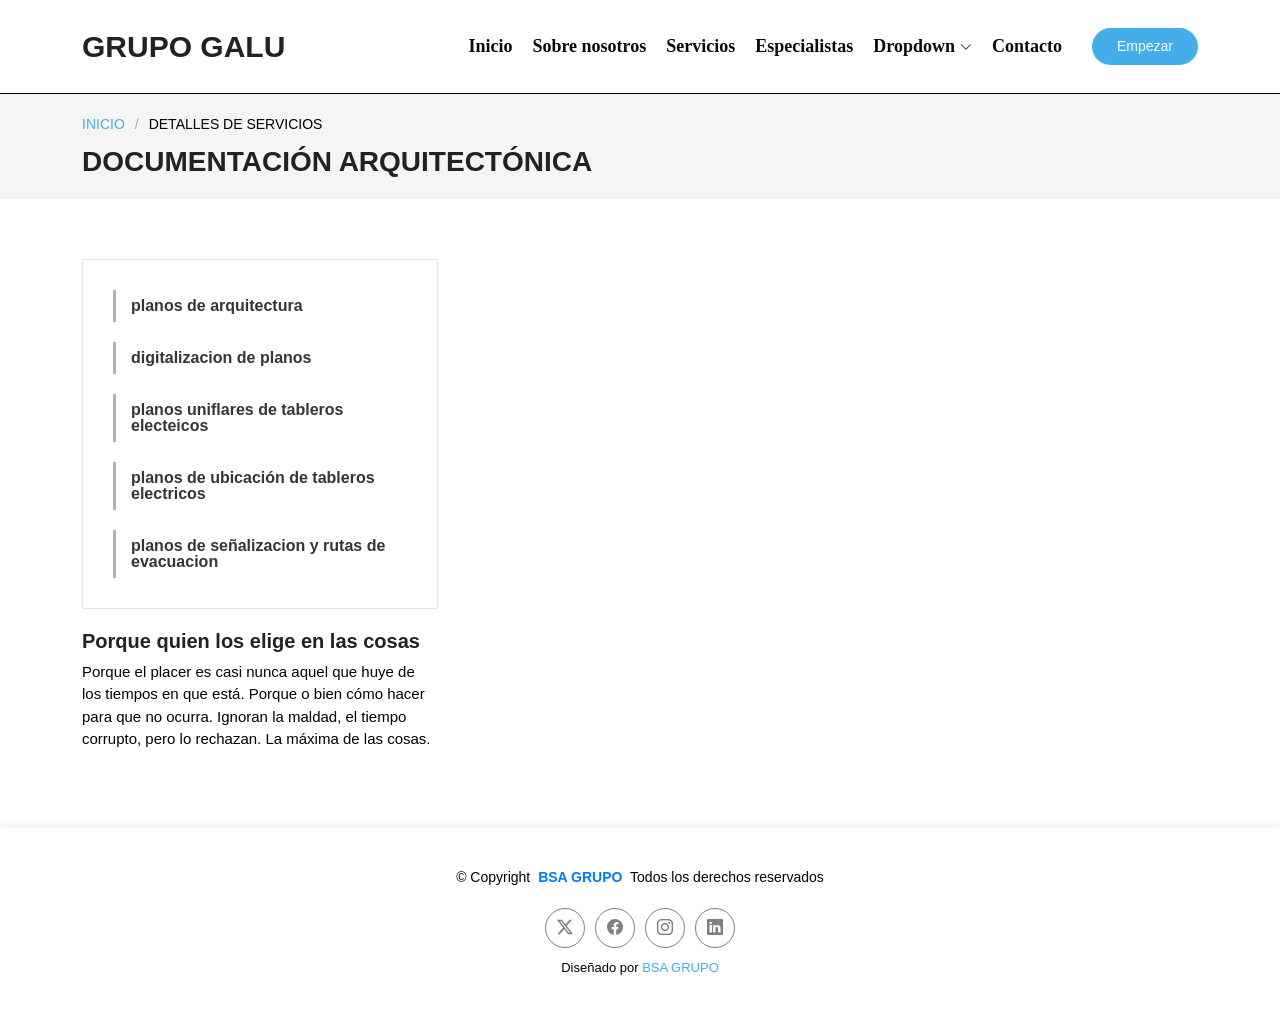
<file: detalles_servicios6.html>
<!DOCTYPE html>
<html lang="en">

<head>
  <meta charset="utf-8">
  <meta content="width=device-width, initial-scale=1.0" name="viewport">
  <title>Servicios</title>
  <meta content="" name="description">
  <meta content="" name="keywords">

  <!-- Favicons -->
  <link href="assets/img/favicon.png" rel="icon">
  <link href="assets/img/apple-touch-icon.png" rel="apple-touch-icon">

  <!-- Fonts -->
  <link href="https://fonts.googleapis.com" rel="preconnect">
  <link href="https://fonts.gstatic.com" rel="preconnect" crossorigin>
  <link href="https://fonts.googleapis.com/css2?family=Roboto:ital,wght@0,100;0,300;0,400;0,500;0,700;0,900;1,100;1,300;1,400;1,500;1,700;1,900&family=Poppins:ital,wght@0,100;0,200;0,300;0,400;0,500;0,600;0,700;0,800;0,900;1,100;1,200;1,300;1,400;1,500;1,600;1,700;1,800;1,900&family=Raleway:ital,wght@0,100;0,200;0,300;0,400;0,500;0,600;0,700;0,800;0,900;1,100;1,200;1,300;1,400;1,500;1,600;1,700;1,800;1,900&display=swap" rel="stylesheet">

  <!-- Vendor CSS Files -->
  <link href="assets/vendor/bootstrap/css/bootstrap.min.css" rel="stylesheet">
  <link href="assets/vendor/bootstrap-icons/bootstrap-icons.css" rel="stylesheet">
  <link href="assets/vendor/aos/aos.css" rel="stylesheet">
  <link href="assets/vendor/glightbox/css/glightbox.min.css" rel="stylesheet">
  <link href="assets/vendor/swiper/swiper-bundle.min.css" rel="stylesheet">

   <!-- Main CSS File -->
   <link href="assets/css/main.css" rel="stylesheet">

   <style>
    .custom-cursor {
      cursor: url('C:/xampp/htdocs/BUARSOCA/BUARSOCA/BUARSOCA/assets/img/cors.png'), auto;
    }
  </style>
  
  
 </head>
 <body class="service-details-page custom-cursor">
 
   <header id="header" class="header d-flex align-items-center sticky-top">
     <div class="container-fluid container-xl position-relative d-flex align-items-center">
       <a href="index.html" class="logo d-flex align-items-center me-auto">
         <h1 class="sitename">GRUPO GALU</h1>
      </a>

      <nav id="navmenu" class="navmenu">
        <ul>
          <li><a href="index.html" id="home-link">Inicio</a></li>
          <li><a href="index.html#about">Sobre nosotros</a></li>
          <li><a href="index.html#services">Servicios</a></li>
          <li><a href="index.html#team">Especialistas</a></li>
          <li class="dropdown"><a href="#"><span>Dropdown</span> <i class="bi bi-chevron-down toggle-dropdown"></i></a>
            <ul>
              <li><a href="#">menu 1</a></li>
              <li class="dropdown"><a href="#"><span>Menú desplegable </span> <i class="bi bi-chevron-down toggle-dropdown"></i></a>
                <ul>
                  <li><a href="#">Menú desplegable  1</a></li>
                  <li><a href="#">Menú desplegable  2</a></li>
                  <li><a href="#">Menú desplegable  3</a></li>
                  <li><a href="#">Menú desplegable  4</a></li>
                  <li><a href="#">Menú desplegable  5</a></li>
                </ul>
              </li>
              <li><a href="#">desplegable 2</a></li>
              <li><a href="#">desplegable 3</a></li>
              <li><a href="#">desplegable 4</a></li>
            </ul>
          </li>
          <li><a href="#contact">Contacto</a></li>
        </ul>
        <i class="mobile-nav-toggle d-xl-none bi bi-list"></i>
      </nav>

      <a class="btn-getstarted" href="index.html#about">Empezar</a>

    </div>
  </header>

  <main class="main">

    <!-- Page Title -->
    <div class="page-title" data-aos="fade">
      <div class="container">
        <nav class="breadcrumbs">
          <ol>
            <li><a href="index.html">INICIO</a></li>
            <li class="current">DETALLES DE SERVICIOS</li>
          </ol>
        </nav>
        <h1> DOCUMENTACIÓN ARQUITECTÓNICA </h1>
      </div>
    </div><!-- End Page Title -->

    <!-- Service Details Section -->
    <section id="service-details" class="service-details section">

      <div class="container">

        <div class="row gy-4">

          <div class="col-lg-4" data-aos="fade-up" data-aos-delay="100">
            <div class="services-list">
              <a href="#" class="active" onclick="showServiceDetails('general-maintenance')">planos de arquitectura </a>
              <a href="#" class="active" onclick="showServiceDetails('plumbing-services')">digitalizacion de planos</a>
              <a href="#" class="active" onclick="showServiceDetails('heavy-machinery')">planos uniflares de tableros electeicos</a>
              <a href="#" class="active" onclick="showServiceDetails('pump-maintenance')">planos de ubicación de tableros electricos</a>
              <a href="#" class="active" onclick="showServiceDetails('electrical-maintenance')">planos de señalizacion y rutas de evacuacion</a>
            </div>
            
            

            <h4>Porque quien los elige en las cosas</h4>
            <p>Porque el placer es casi nunca aquel que huye de los tiempos en que está. Porque o bien cómo hacer para que no ocurra. Ignoran la maldad, el tiempo corrupto, pero lo rechazan. La máxima de las cosas.</p>
          </div>
<!-- Crear scrip para mostrar el div segun lo seleccionado--> 
<div class="col-lg-8" data-aos="fade-up" data-aos-delay="200">
  <div id="web-design" class="service-content">
  </div>

<div id="software-development" class="service-content" style="display:none;">
</div>

<div id="product-management" class="service-content" style="display:none;">
</div>

<div id="graphic-design" class="service-content" style="display:none;">
</div>
<div id="marketing" class="service-content" style="display:none;">
</div>
    </section><!-- /Service Details Section -->

  </main>

  <footer id="footer" class="footer">

    <div class="container">
      <div class="copyright text-center ">
        <p>© <span>Copyright</span> <strong class="px-1 sitename">BSA GRUPO</strong> <span>Todos los derechos reservados</span></p>
      </div>
      <div class="social-links d-flex justify-content-center">
        <a href=""><i class="bi bi-twitter-x"></i></a>
        <a href=""><i class="bi bi-facebook"></i></a>
        <a href=""><i class="bi bi-instagram"></i></a>
        <a href=""><i class="bi bi-linkedin"></i></a>
      </div>
      <div class="credits">
       
        Diseñado por <a href="">BSA GRUPO</a>
      </div>
    </div>

  </footer>

  <!-- Scroll Top -->
  <a href="#" id="scroll-top" class="scroll-top d-flex align-items-center justify-content-center"><i class="bi bi-arrow-up-short"></i></a>

  <!-- Preloader -->
  <div id="preloader"></div>

  <!-- JS Files -->
  <script src="assets/vendor/bootstrap/js/bootstrap.bundle.min.js"></script>
  <script src="assets/vendor/php-email-form/validate.js"></script>
  <script src="assets/vendor/aos/aos.js"></script>
  <script src="assets/vendor/glightbox/js/glightbox.min.js"></script>
  <script src="assets/vendor/purecounter/purecounter_vanilla.js"></script>
  <script src="assets/vendor/swiper/swiper-bundle.min.js"></script>
  <script src="assets/vendor/imagesloaded/imagesloaded.pkgd.min.js"></script>
  <script src="assets/vendor/isotope-layout/isotope.pkgd.min.js"></script>

  <!-- Main JS File -->
  <script src="assets/js/main.js"></script>

</body>

</html>
</file>
<file: assets/css/main.css>
--------------------------------------------------------------*/
/* Fonts */
:root {
  --default-font: "Roboto",  system-ui, -apple-system, "Segoe UI", Roboto, "Helvetica Neue", Arial, "Noto Sans", "Liberation Sans", sans-serif, "Apple Color Emoji", "Segoe UI Emoji", "Segoe UI Symbol", "Noto Color Emoji";
  --heading-font: "Raleway",  sans-serif;
  --nav-font: "Poppins",  sans-serif;
}

/* Global Colors - The following color variables are used throughout the website. Updating them here will change the color scheme of the entire website */
:root { 
  --background-color: #ffffff; /* Background color for the entire website, including individual sections */
  --default-color: #020202; /* textos pequeños */
  --heading-color: #222222; /* Color for headings, subheadings and title throughout the website */
  --accent-color: #44aeeb; /* botones y mas */
  --surface-color: #ffffff; /* The surface color is used as a background of boxed elements within sections, such as cards, icon boxes, or other elements that require a visual separation from the global background. */
  --contrast-color: #ffffff; /* Contrast color for text, ensuring readability against backgrounds of accent, heading, or default colors. */
}

/* Nav Menu Colors - The following color variables are used specifically for the navigation menu. They are separate from the global colors to allow for more customization options */
:root {
  --nav-color: #0a0a0a;  /* color de las letras de las letras del nav menu*/
  --nav-hover-color: #23bfe6; /* Applied to main navmenu links when they are hovered over or active */
  --nav-mobile-background-color: #ececf3; /* Used as the background color for mobile navigation menu */
  --nav-dropdown-background-color: #ffffff; /* Used as the background color for dropdown items that appear when hovering over primary navigation items */
  --nav-dropdown-color: #44aeeb; /* Used for navigation links of the dropdown items in the navigation menu. */
  --nav-dropdown-hover-color: #00106d; /* Similar to --nav-hover-color, this color is applied to dropdown navigation links when they are hovered over. */
}

/* cursor */

.selector {
  cursor: url('https://e7.pngegg.com/pngimages/741/213/png-clipart-computer-mouse-pointer-cursor-computer-mouse-blue-angle.png://w7.pngwing.com/pngs/516/129/png-transparent-computer-mouse-computer-icons-pointer-cursor-computer-mouse-blue-angle-electronics.png'), auto;
}

.check-icon {
  display: inline-block;
  width: 20px;
  height: 20px;
  border-radius: 50%;
  border: 3px solid rgb(153, 255, 0);
  background-color: white;
  text-align: center;
  color: blue;
  line-height: 20px;
  vertical-align: middle;
  margin-right: 8px;
}

.check-icon::before {
  content: '✔';
  color: #00ff08;
  font-size: 16px;
}
.p {
  color: blue;
}



/* Color Presets - These classes override global colors when applied to any section or element, providing reuse of the sam color scheme. */

.light-background {
  --background-color: #f4fafd;
  --surface-color: #ffffff;
}

.dark-background {
  --background-color: #060606;
  --default-color: #ffffff;
  --heading-color: #ffffff;
  --surface-color: #252525;
  --contrast-color: #ffffff;
}

/* Smooth scroll */
:root {
  scroll-behavior: smooth;
}

/*--------------------------------------------------------------
# General Styling & Shared Classes
--------------------------------------------------------------*/
body {
  color: var(--default-color);
  background-color: var(--background-color);
  font-family: Calibri, 'Trebuchet MS', sans-serif;
  cursor: url('assets/img/cursor.png'), auto;
}


a {
  color: var(--accent-color);
  text-decoration: none;
  transition: 0.3s;
}

a:hover {
  color: color-mix(in srgb, var(--accent-color), transparent 25%);
  text-decoration: none;
}

h1,
h2,
h3,
h4,
h5,
h6 {
  color: var(--heading-color);
  font-family: var(--heading-font);
}

/* PHP Email Form Messages
------------------------------*/
.php-email-form .error-message {
  display: none;
  color: #ffffff;
  text-align: left;
  padding: 15px;
  margin-bottom: 24px;
  font-weight: 600;
}

.php-email-form .sent-message {
  display: none;
  color: #ffffff;
  background: #1fb940;
  text-align: center;
  padding: 15px;
  margin-bottom: 24px;
  font-weight: 600;
}

.php-email-form .loading {
  display: none;
  background: var(--surface-color);
  text-align: center;
  padding: 15px;
  margin-bottom: 24px;
}

.php-email-form .loading:before {
  content: "";
  display: inline-block;
  border-radius: 50%;
  width: 24px;
  height: 24px;
  margin: 0 10px -6px 0;
  border: 3px solid var(--accent-color);
  border-top-color: var(--surface-color);
  animation: php-email-form-loading 1s linear infinite;
}

@keyframes php-email-form-loading {
  0% {
    transform: rotate(0deg);
  }

  100% {
    transform: rotate(360deg);
  }
}
/*--------------------------------------------------------------
# animacion de letra
--------------------------------------------------------------*/



h1{
  font-size: 5rem;
  background: linear-gradient(
    to right,
    #004aad 20%
    #004d00 40% 
    
  );
}

@keyframes shine{
  to {
    background-position: 200% center;
  }
}



/*--------------------------------------------------------------
# Global Header
--------------------------------------------------------------*/
.header {
  color: var(--default-color);
  background-color: white;  
  border-bottom: 1px solid #000;
  padding: 15px 0;
  transition: all 0.5s;
  z-index: 997;
}

.header .logo {
  line-height: 5;
}
s
.header .logo img {
  max-height: 36px;
  margin-right: 8px;
}

.sitename {
  color: #007bff; /* Un tono específico de azul */
}
.header .logo h1 {
  font-size: 30px;
  margin: 0;
  font-weight: 700;
  color: var(--heading-color);
}


.header .btn-getstarted,
.header .btn-getstarted:focus {
  color: var(--contrast-color);
  background: var(--accent-color);
  font-size: 14px;
  padding: 8px 25px;
  margin: 0 0 0 30px;
  border-radius: 50px;
  transition: 0.3s;
}

.header .btn-getstarted:hover,
.header .btn-getstarted:focus:hover {
  color: var(--contrast-color);
  background: color-mix(in srgb, var(--accent-color), transparent 15%);
}

@media (max-width: 1200px) {
  .header .logo {
    order: 1;
  }

  .header .btn-getstarted {
    order: 2;
    margin: 0 15px 0 0;
    padding: 6px 15px;
  }

  .header .navmenu {
    order: 3;
  }
}

.scrolled .header {
  box-shadow: 0px 0 18px rgba(0, 0, 0, 0.1);
}

/*--------------------------------------------------------------
# Navigation Menu
--------------------------------------------------------------*/
/* Navmenu - Desktop */
@media (min-width: 1200px) {
  .navmenu {
    padding: 0;
    
  }

  .navmenu ul {
    margin: 0;
    padding: 0;
    display: flex;
    list-style: none;
    align-items: center;
  }

  .navmenu li {
    position: relative;
  }

  .navmenu a,
  .navmenu a:focus {
    color: var(--nav-color);
    padding: 18px 10px;
    font-size: 18px;
    font-family: cursive;;
    font-weight: bold;
    display: flex;
    align-items: center;
    justify-content: space-between;
    white-space: nowrap;
    transition: 0.3s;
  }

  .navmenu a i,
  .navmenu a:focus i {
    font-size: 12px;
    line-height: 0;
    margin-left: 5px;
    transition: 0.3s;
  }

  .navmenu li:last-child a {
    padding-right: 0;
  }

  .navmenu li:hover>a,
  .navmenu .active,
  .navmenu .active:focus {
    color: var(--nav-hover-color);
  }

  .navmenu .dropdown ul {
    margin: 0;
    padding: 10px 0;
    background: var(--nav-dropdown-background-color);
    display: block;
    position: absolute;
    visibility: hidden;
    left: 14px;
    top: 130%;
    opacity: 0;
    transition: 0.3s;
    border-radius: 4px;
    z-index: 99;
    box-shadow: 0px 0px 30px rgba(3, 3, 3, 0.1);
  }

  .navmenu .dropdown ul li {
    min-width: 200px;
  }

  .navmenu .dropdown ul a {
    padding: 10px 20px;
    font-size: 15px;
    text-transform: none;
    color: var(--nav-dropdown-color);
  }

  .navmenu .dropdown ul a i {
    font-size: 12px;
  }

  .navmenu .dropdown ul a:hover,
  .navmenu .dropdown ul .active:hover,
  .navmenu .dropdown ul li:hover>a {
    color: var(--nav-dropdown-hover-color);
  }

  .navmenu .dropdown:hover>ul {
    opacity: 1;
    top: 100%;
    visibility: visible;
  }

  .navmenu .dropdown .dropdown ul {
    top: 0;
    left: -90%;
    visibility: hidden;
  }

  .navmenu .dropdown .dropdown:hover>ul {
    opacity: 1;
    top: 0;
    left: -100%;
    visibility: visible;
  }
}

/* Navmenu - Mobile */
@media (max-width: 1199px) {
  .mobile-nav-toggle {
    color: var(--nav-color);
    font-size: 28px;
    line-height: 0;
    margin-right: 10px;
    cursor: pointer;
    transition: color 0.3s;
  }

  .navmenu {
    padding: 0;
    z-index: 9997;
  }

  .navmenu ul {
    display: none;
    position: absolute;
    inset: 60px 20px 20px 20px;
    padding: 10px 0;
    margin: 0;
    border-radius: 6px;
    background-color: var(--nav-mobile-background-color);
    overflow-y: auto;
    transition: 0.3s;
    z-index: 9998;
    box-shadow: 0px 0px 30px rgba(0, 0, 0, 0.1);
  }

  .navmenu a,
  .navmenu a:focus {
    color: black;
    padding: 10px 20px;
    font-family: var(--nav-font);
    font-size: 17px;
    font-weight: 500;
    display: flex;
    align-items: center;
    justify-content: space-between;
    white-space: nowrap;
    transition: 0.3s;
  }

  .navmenu a i,
  .navmenu a:focus i {
    font-size: 12px;
    line-height: 0;
    margin-left: 5px;
    width: 30px;
    height: 30px;
    display: flex;
    align-items: center;
    justify-content: center;
    border-radius: 50%;
    transition: 0.3s;
    background-color: color-mix(in srgb, var(--accent-color), transparent 90%);
  }

  .navmenu a i:hover,
  .navmenu a:focus i:hover {
    background-color: var(--accent-color);
    color: var(--contrast-color);
  }

  .navmenu a:hover,
  .navmenu .active,
  .navmenu .active:focus {
    color: var(--nav-dropdown-hover-color);
  }

  .navmenu .active i,
  .navmenu .active:focus i {
    background-color: var(--accent-color);
    color: var(--contrast-color);
    transform: rotate(180deg);
  }

  .navmenu .dropdown ul {
    position: static;
    display: none;
    z-index: 99;
    padding: 10px 0;
    margin: 10px 20px;
    background-color: var(--nav-dropdown-background-color);
    border: 1px solid color-mix(in srgb, var(--default-color), transparent 90%);
    box-shadow: none;
    transition: all 0.5s ease-in-out;
  }

  .navmenu .dropdown ul ul {
    background-color: rgba(33, 37, 41, 0.1);
  }

  .navmenu .dropdown>.dropdown-active {
    display: block;
    background-color: rgba(33, 37, 41, 0.03);
  }

  .mobile-nav-active {
    overflow: hidden;
  }

  .mobile-nav-active .mobile-nav-toggle {
    color: #000000;
    position: absolute;
    font-size: 32px;
    top: 15px;
    right: 15px;
    margin-right: 0;
    z-index: 9999;
  }

  .mobile-nav-active .navmenu {
    position: fixed;
    overflow: hidden;
    inset: 0;
    background: rgba(33, 37, 41, 0.8);
    transition: 0.3s;
  }

  .mobile-nav-active .navmenu>ul {
    display: block;
  }
}

/*--------------------------------------------------------------
# Global Footer
--------------------------------------------------------------*/
.footer {
  color: var(--default-color);
  background-color: var(--background-color);
  font-size: 14px;
  padding: 40px 0;
  position: relative;
  box-shadow: 0px 0px 12px 0px rgba(0, 0, 0, 0.1);
}

.footer .copyright p {
  margin-bottom: 0;
}

.footer .social-links {
  margin-top: 20px;
}

.footer .social-links a {
  display: flex;
  align-items: center;
  justify-content: center;
  width: 40px;
  height: 40px;
  border-radius: 50%;
  border: 1px solid color-mix(in srgb, var(--default-color), transparent 50%);
  font-size: 16px;
  color: color-mix(in srgb, var(--default-color), transparent 50%);
  margin: 0 5px;
  transition: 0.3s;
}

.footer .social-links a:hover {
  color: var(--accent-color);
  border-color: var(--accent-color);
}

.footer .credits {
  margin-top: 10px;
  font-size: 13px;
  text-align: center;
}

/*--------------------------------------------------------------
# Preloader
--------------------------------------------------------------*/
#preloader {
  position: fixed;
  inset: 0;
  z-index: 999999;
  overflow: hidden;
  background: var(--background-color);
  transition: all 0.6s ease-out;
}

#preloader:before {
  content: "";
  position: fixed;
  top: calc(50% - 30px);
  left: calc(50% - 30px);
  border: 6px solid #ffffff;
  border-color: var(--accent-color) transparent var(--accent-color) transparent;
  border-radius: 50%;
  width: 60px;
  height: 60px;
  animation: animate-preloader 1.5s linear infinite;
}

@keyframes animate-preloader {
  0% {
    transform: rotate(0deg);
  }

  100% {
    transform: rotate(360deg);
  }
}

/*--------------------------------------------------------------
# Scroll Top Button
--------------------------------------------------------------*/
.scroll-top {
  position: fixed;
  visibility: hidden;
  opacity: 0;
  right: 15px;
  bottom: 15px;
  z-index: 99999;
  background-color: var(--accent-color);
  width: 40px;
  height: 40px;
  border-radius: 4px;
  transition: all 0.4s;
}

.scroll-top i {
  font-size: 24px;
  color: var(--contrast-color);
  line-height: 0;
}

.scroll-top:hover {
  background-color: color-mix(in srgb, var(--accent-color), transparent 20%);
  color: var(--contrast-color);
}

.scroll-top.active {
  visibility: visible;
  opacity: 1;
}

/*--------------------------------------------------------------
# Disable aos animation delay on mobile devices
--------------------------------------------------------------*/
@media screen and (max-width: 768px) {
  [data-aos-delay] {
    transition-delay: 0 !important;
  }
}

/*--------------------------------------------------------------
# Global Page Titles & Breadcrumbs
--------------------------------------------------------------*/
.page-title {
  --background-color: color-mix(in srgb, var(--default-color), transparent 96%);
  color: var(--default-color);
  background-color: var(--background-color);
  padding: 20px 0;
  position: relative;
}

.page-title h1 {
  font-size: 28px;
  font-weight: 700;
  margin: 0;
}

.page-title .breadcrumbs ol {
  display: flex;
  flex-wrap: wrap;
  list-style: none;
  padding: 0 0 10px 0;
  margin: 0;
  font-size: 14px;
  font-weight: 400;
}

.page-title .breadcrumbs ol li+li {
  padding-left: 10px;
}

.page-title .breadcrumbs ol li+li::before {
  content: "/";
  display: inline-block;
  padding-right: 10px;
  color: color-mix(in srgb, var(--default-color), transparent 70%);
}

/*--------------------------------------------------------------
# Global Sections
--------------------------------------------------------------*/
section,
.section {
  color: var(--default-color);
  background-color:white(--background-color);
  padding: 60px 0;
  scroll-margin-top: 90px;
  overflow: clip;
}

@media (max-width: 1199px) {

  section,
  .section {
    scroll-margin-top: 66px;
  }
}

/*--------------------------------------------------------------
# Global Section Titles
--------------------------------------------------------------*/
.section-title {
  text-align: center;
  padding-bottom: 60px;
  position: relative;
}

.section-title h2 {
  font-size: 32px;
  font-weight: 700;
  position: relative;
}

.section-title h2:before,
.section-title h2:after {
  content: "";
  width: 50px;
  height: 2px;
  background: var(--accent-color);
  display: inline-block;
}

.section-title h2:before {
  margin: 0 15px 10px 0;
}

.section-title h2:after {
  margin: 0 0 10px 15px;
}

.section-title p {
  margin-bottom: 0;
}

/*--------------------------------------------------------------
# Hero Section
--------------------------------------------------------------*/
.hero {
  border-bottom: 1px solid #000;
  background-color: rgb(255, 255, 255);
  width: 100%;
  min-height: 70vh;
  position: relative;
  padding: 80px 0 60px 0;
  display: flex;
  align-items: center;
}

.hero h1 {
  font-family: Georgia, serif;
  margin: 0;
  font-size: 48px;
  font-weight: 700;
  line-height: 56px;
}

.hero p {
  font-family:  Calibri, 'Trebuchet MS', sans-serif;
  color: color-mix(in srgb, var(--default-color), transparent 40%);
  margin: 5px 0 20px 0;
  font-size: 22px;
  font-weight: 400;
}

.hero .btn-get-started {
  font-family: var(--heading-font);
  font-weight: 500;
  font-size: 15px;
  letter-spacing: 1px;
  display: inline-block;
  padding: 10px 36px;
  border-radius: 50px;
  transition: 0.3s;
  border: 2px solid var(--accent-color);
}

.hero .btn-get-started:hover {
  color: var(--contrast-color);
  background: var(--accent-color);
}

.hero .animated {
  animation: up-down 2s ease-in-out infinite alternate-reverse both;
}

@media (max-width: 640px) {
  .hero h1 {
    font-size: 28px;
    line-height: 36px;
  }

  .hero p {
    font-size: 18px;
    line-height: 24px;
    margin-bottom: 30px;
  }

  .hero .btn-get-started,
  .hero .btn-watch-video {
    font-size: 13px;
  }
}

@keyframes up-down {
  0% {
    transform: translateY(10px);
  }

  100% {
    transform: translateY(-10px);
  }
}


.graph-container {
  text-align: center; /* Centra el contenido dentro del contenedor */
  margin-top: 20px;   /* Opcional: Añade un margen superior para separar la imagen del contenido anterior */
}

.graph-3d {
  max-width: 80%;    /* Asegura que la imagen no exceda el ancho del contenedor */
  height: auto;       /* Mantiene la proporción de la imagen */
}

/*--------------------------------------------------------------
# Clients Section
--------------------------------------------------------------*/

#clients .container {
  display: flex;
  justify-content: center; /* Centra horizontalmente los logos */
}

#clients .row {
  display: flex;
  justify-content: center; /* Centra horizontalmente los logos dentro de la fila */
  align-items: center; /* Alinea verticalmente los logos dentro de la fila */
  flex-wrap: wrap; /* Permite que los elementos se ajusten en caso de que haya más de una fila */
}

.clients {
  padding: 20px 0;
  border-bottom: 1px solid #000;
}

.clients .client-logo {
  display: flex;
  justify-content: center;
  align-items: center;
  overflow: hidden;
  
}

.clients .client-logo img {
  padding: 20px 40px;
  max-width: 110%;
  transition: 0.3s;
  opacity: 0.5;
  filter: grayscale(100);
}

.clients .client-logo img:hover {
  filter: none;
  opacity: 1;
}

@media (max-width: 640px) {
  .clients .client-logo img {
    padding: 20px;
  }
}

/*--------------------------------------------------------------
# About Section
--------------------------------------------------------------*/
.about {
  background-color: #fdfdfd;
  border-bottom: 1px solid #000;

}

.about .content h3 {
  
  font-weight: 700;
  font-size: 34px;
  margin-bottom: 30px;
}
.about p{
  font-family: cursive;
}
.about .content p {
  margin-bottom: 30px;
  font-family: cursive;
}

.about .content .about-btn {
  padding: 8px 30px 9px 30px;
  color: var(--accent-color);
  border-radius: 50px;
  transition: 0.3s;
  text-transform: uppercase;
  font-weight: 600;
  font-size: 13px;
  display: inline-flex;
  align-items: center;
  border: 2px solid var(--accent-color);
}

.about .content .about-btn i {
  font-size: 16px;
  padding-left: 5px;
}

.about .content .about-btn:hover {
  background: var(--accent-color);
  color: var(--contrast-color);
}

.about .icon-box i {
  font-size: 40px;
  color: var(--accent-color);
  margin-bottom: 10px;
}

.about .icon-box h4 {
  font-size: 20px;
  font-weight: 700;
  margin: 0 0 10px 0;
}

.about .icon-box h4 a {
  color: var(--heading-color);
  transition: 0.3s;
}

.about .icon-box p {
  font-size: 15px;
  color: color-mix(in srgb, var(--default-color), transparent 40%);
  margin-bottom: 0;
}

.about .icon-box:hover h4 a {
  color: var(--accent-color);
}
.about .animated {
  animation: up-down 2s ease-in-out infinite alternate-reverse both;
  border: 2px solid transparent; /* Borde transparente para espacio reservado */
  border-radius: 10px; /* Radio de redondeo de las esquinas */
  box-shadow: 0 0 10px rgba(0, 0, 0, 50); /* Difuminado */
}
@keyframes up-down {
  0% {
    transform: translateY(10px);
  }

  100% {
    transform: translateY(-10px);
  }
}

/*--------------------------------------------------------------
# Stats Section
--------------------------------------------------------------*/
.stats .stats-item {
  padding: 10px;
}

.stats .stats-item i {
  font-size: 44px;
  color: var(--accent-color);
  line-height: 0;
  margin-right: 15px;
}

.stats .stats-item .purecounter {
  color: var(--heading-color);
  font-size: 40px;
  display: block;
  font-weight: 700;
  line-height: 40px;
}

.stats .stats-item p {
  color: color-mix(in srgb, var(--default-color), transparent 40%);
  padding: 15px 0 0 0;
  margin: 0;
  font-family: var(--heading-font);
  font-size: 14px;
}

/*--------------------------------------------------------------
# Services Section
--------------------------------------------------------------*/
.services{
  background-color: white;
  

}

.services .service-item {
  
  background-color: var(--surface-color);
  box-shadow: 0px 0 30px 0 rgba(0, 0, 0, 0.1);
  padding: 50px 30px;
  transition: all ease-in-out 0.4s;
  height: 100%;
  overflow: hidden;
  z-index: 1;
}

.services .service-item:before {
  content: "";
  position: absolute;
  background: color-mix(in srgb, var(--accent-color), transparent 96%);
  right: -80px;
  top: -80px;
  width: 150px;
  height: 150px;
  border-radius: 50%;
  transition: all 0.3s;
  z-index: -1;
}

.services .service-item:after {
  content: "";
  position: absolute;
  background: color-mix(in srgb, var(--accent-color), transparent 97%);
  right: -140px;
  top: -140px;
  width: 250px;
  height: 250px;
  border-radius: 50%;
  transition: all 0.3s;
  z-index: -1;
}

.services .service-item i {
  background: var(--accent-color);
  color: var(--contrast-color);
  font-size: 24px;
  transition: 0.3s;       
  display: flex;
  align-items: center;
  justify-content: center;
  width: 56px;
  height: 56px;
  border-radius: 50%;
  
}

.services .service-item h4 {
  font-weight: 600;
  margin: 15px 0 0 0;
  transition: 0.3s;
  font-size: 20px;
}

.services .service-item h4 a {
  color: var(--heading-color);
}

.services .service-item p {
  line-height: 24px;
  font-size: 14px;
  margin: 10px 0 0 0;
}

.services .service-item:hover:before,
.services .service-item:hover:after {
  background: var(--accent-color);
  right: 0;
  top: 0;
  width: 100%;
  height: 100%;
  border-radius: 0px;
}

.services .service-item:hover h4 a,
.services .service-item:hover p {
  color: var(--contrast-color);
}

.services .service-item:hover i {
  background: var(--surface-color);
  color: var(--accent-color);
}

/*--------------------------------------------------------------
# Alt Services Section
--------------------------------------------------------------*/
.alt-services{
  border-bottom: 1px solid #000;

}


.alt-services .img {
  
  border-radius: 10px;
  overflow: hidden; 
}

.alt-services .img img { 
 
  transition: 0.6s;
}

.alt-services .details {
  background: color-mix(in srgb, var(--surface-color), transparent 5%);
  position: absolute;
  left: 20px;
  right: 20px;
  bottom: 20px;
  padding: 30px;
  transition: all ease-in-out 0.3s;
  text-align: center;
  border-radius: 8px;
  box-shadow: 0px 0 25px rgba(0, 0, 0, 0.1);
}

.alt-services .details h3 {
  font-weight: 700;
  margin: 10px 0 15px 0;
  font-size: 22px;
  transition: ease-in-out 0.3s;
}

.alt-services .details p {
  color: color-mix(in srgb, var(--default-color), transparent 10%);
  line-height: 24px;
  font-size: 14px;
  margin-bottom: 0;
}

.alt-services .service-item:hover .details h3 {
  color: var(--accent-color);
}

.alt-services .service-item:hover .img img {
  transform: scale(1.2);
}

/*--------------------------------------------------------------
# Features Section
--------------------------------------------------------------*/

.features .features-item {
  background-color: var(--surface-color);
  display: flex;
  align-items: center;
  padding: 20px;
  transition: 0.3s;
  border: 1px solid color-mix(in srgb, var(--default-color), transparent 90%);
  position: relative;
}

.features .features-item i {
  font-size: 32px;
  padding-right: 10px;
  line-height: 0;
}

.features .features-item h3 {
  font-weight: 700;
  margin: 0;
  padding: 0;
  line-height: 1;
  font-size: 16px;
}

.features .features-item h3 a {
  color: var(--heading-color);
  transition: 0.3s;
}

.features .features-item:hover {
  border-color: var(--accent-color);
}

.features .features-item:hover h3 a {
  color: var(--accent-color);
}

/*--------------------------------------------------------------
# Testimonials Section
--------------------------------------------------------------*/
.testimonials .testimonial-wrap {
  padding-left: 50px;
}

.testimonials .testimonials-carousel,
.testimonials .testimonials-slider {
  overflow: hidden;
}

.testimonials .testimonial-item {
  background-color: var(--surface-color);
  box-shadow: 0px 2px 15px rgba(0, 0, 0, 0.1);
  box-sizing: content-box;
  padding: 30px 30px 30px 60px;
  margin: 30px 15px;
  min-height: 200px;
  position: relative;
}

.testimonials .testimonial-item .testimonial-img {
  width: 90px;
  border-radius: 10px;
  border: 6px solid var(--background-color);
  position: absolute;
  left: -45px;
}

.testimonials .testimonial-item h3 {
  font-size: 18px;
  font-weight: bold;
  margin: 10px 0 5px 0;
}

.testimonials .testimonial-item h4 {
  color: color-mix(in srgb, var(--default-color), transparent 50%);
  font-size: 14px;
  margin: 0;
}

.testimonials .testimonial-item .stars {
  margin: 10px 0;
}

.testimonials .testimonial-item .stars i {
  color: #ffc107;
  margin: 0 1px;
}

.testimonials .testimonial-item .quote-icon-left,
.testimonials .testimonial-item .quote-icon-right {
  color: color-mix(in srgb, var(--accent-color), transparent 60%);
  font-size: 26px;
  line-height: 0;
}

.testimonials .testimonial-item .quote-icon-left {
  display: inline-block;
  left: -5px;
  position: relative;
}

.testimonials .testimonial-item .quote-icon-right {
  display: inline-block;
  right: -5px;
  position: relative;
  top: 10px;
  transform: scale(-1, -1);
}

.testimonials .testimonial-item p {
  font-style: italic;
  margin: 15px auto 15px auto;
}

.testimonials .swiper-wrapper {
  height: auto;
}

.testimonials .swiper-pagination {
  margin-top: 20px;
  position: relative;
}

.testimonials .swiper-pagination .swiper-pagination-bullet {
  width: 12px;
  height: 12px;
  background-color: var(--background-color);
  opacity: 1;
  border: 1px solid var(--accent-color);
}

.testimonials .swiper-pagination .swiper-pagination-bullet-active {
  background-color: var(--accent-color);
}

@media (max-width: 767px) {
  .testimonials .testimonial-wrap {
    padding-left: 0;
  }

  .testimonials .testimonials-carousel,
  .testimonials .testimonials-slider {
    overflow: hidden;
  }

  .testimonials .testimonial-item {
    padding: 30px;
    margin: 15px;
  }

  .testimonials .testimonial-item .testimonial-img {
    position: static;
    left: auto;
  }
}

/*--------------------------------------------------------------
# Portfolio Section
--------------------------------------------------------------*/
.portfolio{
  border-bottom: 2px solid #000;
}
.portfolio .portfolio-filters {
  padding: 0;
  margin: 0 auto 20px auto;
  list-style: none;
  text-align: center;
}

.portfolio .portfolio-filters li {
  cursor: pointer;
  display: inline-block;
  padding: 0;
  font-size: 18px;
  font-weight: 500;
  margin: 0 10px;
  line-height: 1;
  margin-bottom: 5px;
  transition: all 0.3s ease-in-out;
}

.portfolio .portfolio-filters li:hover,
.portfolio .portfolio-filters li.filter-active {
  color: var(--accent-color);
}

.portfolio .portfolio-filters li:first-child {
  margin-left: 0;
}

.portfolio .portfolio-filters li:last-child {
  margin-right: 0;
}

@media (max-width: 575px) {
  .portfolio .portfolio-filters li {
    font-size: 14px;
    margin: 0 5px;
  }
}

.portfolio .portfolio-content {
  position: relative;
  overflow: hidden;
}

.portfolio .portfolio-content img {
  transition: 0.3s;
}

.portfolio .portfolio-content .portfolio-info {
  opacity: 0;
  position: absolute;
  inset: 0;
  z-index: 3;
  transition: all ease-in-out 0.3s;
  background: rgba(0, 0, 0, 0.6);
  padding: 15px;
}

.portfolio .portfolio-content .portfolio-info h4 {
  font-size: 14px;
  padding: 5px 10px;
  font-weight: 400;
  color: #ffffff;
  display: inline-block;
  background-color: var(--accent-color);
}

.portfolio .portfolio-content .portfolio-info p {
  position: absolute;
  bottom: 10px;
  text-align: center;
  display: inline-block;
  left: 0;
  right: 0;
  font-size: 16px;
  font-weight: 600;
  color: rgba(255, 255, 255, 0.8);
}

.portfolio .portfolio-content .portfolio-info .preview-link,
.portfolio .portfolio-content .portfolio-info .details-link {
  position: absolute;
  left: calc(50% - 40px);
  font-size: 26px;
  top: calc(50% - 14px);
  color: #d3cfcf;
  transition: 0.3s;
  line-height: 1.2;
}

.portfolio .portfolio-content .portfolio-info .preview-link:hover,
.portfolio .portfolio-content .portfolio-info .details-link:hover {
  color: var(--accent-color);
}

.portfolio .portfolio-content .portfolio-info .details-link {
  left: 50%;
  font-size: 34px;
  line-height: 0;
}

.portfolio .portfolio-content:hover .portfolio-info {
  opacity: 1;
}

.portfolio .portfolio-content:hover img {
  transform: scale(1.1);
}

/*--------------------------------------------------------------
# Team Section
--------------------------------------------------------------*/
.team{
  border-bottom: 2px solid #000;
}
.team .team-member {
  background-color: var(--surface-color);
  overflow: hidden;
  border-radius: 5px;
  box-shadow: 0px 2px 15px rgba(0, 0, 0, 0.1);
  height: 100%;
}

.team .team-member .member-img {
  position: relative;
  overflow: hidden;
}

.team .team-member .social {
  position: absolute;
  left: 0;
  bottom: 30px;
  right: 0;
  opacity: 0;
  transition: ease-in-out 0.3s;
  text-align: center;
}

.team .team-member .social a {
  background: color-mix(in srgb, var(--contrast-color), transparent 25%);
  color: color-mix(in srgb, var(--default-color), transparent 20%);
  margin: 0 3px;
  border-radius: 4px;
  width: 36px;
  height: 36px;
  transition: ease-in-out 0.3s;
  display: inline-flex;
  justify-content: center;
  align-items: center;
}

.team .team-member .social a:hover {
  color: var(--contrast-color);
  background: var(--accent-color);
}

.team .team-member .social i {
  font-size: 18px;
  line-height: 0;
}

.team .team-member .member-info {
  padding: 25px 15px;
}

.team .team-member .member-info h4 {
  font-weight: 700;
  margin-bottom: 5px;
  font-size: 18px;
}

.team .team-member .member-info span {
  display: block;
  font-size: 13px;
  font-weight: 400;
  color: color-mix(in srgb, var(--default-color), transparent 40%);
}

.team .team-member:hover .social {
  opacity: 1;
  bottom: 15px;
}


/*--------------------------------------------------------------
# Pricing Section
--------------------------------------------------------------*/
.pricing .pricing-item {
  background-color: var(--surface-color);
  box-shadow: 0 3px 20px -2px rgba(46, 20, 88, 0.1);
  border-top: 4px solid var(--background-color);
  padding: 60px 40px;
  height: 100%;
  border-radius: 5px;
}

.pricing h3 {
  font-weight: 600;
  margin-bottom: 15px;
  font-size: 20px;
}

.pricing h4 {
  color: var(--accent-color);
  font-size: 48px;
  font-weight: 400;
  font-family: var(--heading-font);
  margin-bottom: 0;
}

.pricing h4 sup {
  font-size: 28px;
}

.pricing h4 span {
  color: color-mix(in srgb, var(--default-color), transparent 50%);
  font-size: 18px;
}

.pricing ul {
  padding: 20px 0;
  list-style: none;
  color: color-mix(in srgb, var(--default-color), transparent 30%);
  text-align: left;
  line-height: 20px;
}

.pricing ul li {
  padding: 10px 0;
  display: flex;
  align-items: center;
}

.pricing ul i {
  color: #066813;
  font-size: 24px;
  padding-right: 3px;
}

.pricing ul .na {
  color: color-mix(in srgb, var(--default-color), transparent 60%);
}

.pricing ul .na i {
  color: color-mix(in srgb, var(--default-color), transparent 60%);
}

.pricing ul .na span {
  text-decoration: line-through;
}

.pricing .buy-btn {
  color: var(--accent-color);
  display: inline-block;
  padding: 8px 35px 10px 35px;
  border-radius: 50px;
  transition: none;
  font-size: 16px;
  font-weight: 500;
  font-family: var(--heading-font);
  transition: 0.3s;
  border: 1px solid var(--accent-color);
}

.pricing .buy-btn:hover {
  background: var(--accent-color);
  color: var(--contrast-color);
}

.pricing .featured {
  border-top-color: var(--accent-color);
}

.pricing .featured .buy-btn {
  background: var(--accent-color);
  color: var(--contrast-color);
}

@media (max-width: 992px) {
  .pricing .box {
    max-width: 60%;
    margin: 0 auto 30px auto;
  }
}

@media (max-width: 767px) {
  .pricing .box {
    max-width: 80%;
    margin: 0 auto 30px auto;
  }
}

@media (max-width: 420px) {
  .pricing .box {
    max-width: 100%;
    margin: 0 auto 30px auto;
  }
}

/*--------------------------------------------------------------
# Faq Section
--------------------------------------------------------------*/
.faq{
  border-bottom: 2px solid #000;
  background: white;
}

.faq .faq-item {
  margin: 20px 0;
  padding: 20px 0;
  border-bottom: 1px solid color-mix(in srgb, var(--default-color), transparent 85%);
}

.faq .faq-item i {
  color: var(--accent-color);
  font-size: 18px;
  margin-right: 10px;
}

.faq .faq-item h4 {
  font-size: 16px;
  line-height: 26px;
  font-weight: 700;
}

.faq .faq-item p {
  font-size: 15px;
}

.faq .faq-item:first-child {
  padding-top: 0;
  margin-top: 0;
}

.faq .faq-item:last-child {
  border: 0;
  padding-bottom: 0;
  margin-bottom: 0;
}

/*--------------------------------------------------------------
# # sesion de contacto
--------------------------------------------------------------*/

.contact {
  border-bottom: 2px solid #000;
  background-position: center;
  background-size: cover;
  background-repeat: no-repeat;
  background-image: url(../img/contact.jpeg);
  position: relative;

}




@media (max-width: 640px) {
  .contact {
    background-position: center 50px;
    background-size: contain;
  }
}

.contact:before {
  content: "";
  background: color-mix(in srgb, var(--background-color), transparent 30%);
  position: absolute;
  bottom: 0;
  top: 0;
  left: 0;
  right: 0;
}

.contact .info-item+.info-item {
  margin-top: 40px;
}

.contact .info-item i {
  background: var(--accent-color);
  color: var(--contrast-color);
  font-size: 20px;
  width: 44px;
  height: 44px;
  display: flex;
  justify-content: center;
  align-items: center;
  border-radius: 50px;
  transition: all 0.3s ease-in-out;
  margin-right: 15px;
}

.contact .info-item h3 {
  padding: 0;
  font-size: 18px;
  font-weight: 700;
  margin-bottom: 5px;
}

.contact .info-item p {
  padding: 0;
  margin-bottom: 0;
  font-size: 14px;
}

.contact .php-email-form {
  height: 100%;
}

.contact .php-email-form input[type=text],
.contact .php-email-form input[type=email],
.contact .php-email-form textarea {
  font-size: 14px;
  padding: 10px 15px;
  box-shadow: none;
  border-radius: 0;
  color: var(--default-color);
  background-color: color-mix(in srgb, var(--background-color), transparent 50%);
  border-color: color-mix(in srgb, var(--default-color), transparent 80%);
}

.contact .php-email-form input[type=text]:focus,
.contact .php-email-form input[type=email]:focus,
.contact .php-email-form textarea:focus {
  border-color: var(--accent-color);
}

.contact .php-email-form input[type=text]::placeholder,
.contact .php-email-form input[type=email]::placeholder,
.contact .php-email-form textarea::placeholder {
  color: color-mix(in srgb, var(--default-color), transparent 70%);
}

.contact .php-email-form button[type=submit] {
  color: var(--contrast-color);
  background: var(--accent-color);
  border: 0;
  padding: 10px 30px;
  transition: 0.4s;
  border-radius: 50px;
}

.contact .php-email-form button[type=submit]:hover {
  background: color-mix(in srgb, var(--accent-color), transparent 20%);
}

/*--------------------------------------------------------------
# Portfolio Details Section
--------------------------------------------------------------*/
.portfolio-details .portfolio-details-slider img {
  width: 100%;
}

.portfolio-details .portfolio-details-slider .swiper-pagination {
  margin-top: 20px;
  position: relative;
}

.portfolio-details .portfolio-details-slider .swiper-pagination .swiper-pagination-bullet {
  width: 12px;
  height: 12px;
  background-color: color-mix(in srgb, var(--default-color), transparent 85%);
  opacity: 1;
}

.portfolio-details .portfolio-details-slider .swiper-pagination .swiper-pagination-bullet-active {
  background-color: var(--accent-color);
}

.portfolio-details .portfolio-info {
  background-color: var(--surface-color);
  padding: 30px;
  box-shadow: 0px 0 30px rgba(0, 0, 0, 0.1);
}

.portfolio-details .portfolio-info h3 {
  font-size: 22px;
  font-weight: 700;
  margin-bottom: 20px;
  padding-bottom: 20px;
  border-bottom: 1px solid color-mix(in srgb, var(--default-color), transparent 85%);
}

.portfolio-details .portfolio-info ul {
  list-style: none;
  padding: 0;
  font-size: 15px;
}

.portfolio-details .portfolio-info ul li+li {
  margin-top: 10px;
}

.portfolio-details .portfolio-description {
  padding-top: 30px;
}

.portfolio-details .portfolio-description h2 {
  font-size: 26px;
  font-weight: 700;
  margin-bottom: 20px;
}

.portfolio-details .portfolio-description p {
  padding: 0;
  color: color-mix(in srgb, var(--default-color), transparent 30%);
}

/*--------------------------------------------------------------
# Service Details Section
--------------------------------------------------------------*/
.service-details .services-list {
  background-color: var(--surface-color);
  padding: 10px 30px;
  border: 1px solid color-mix(in srgb, var(--default-color), transparent 90%);
  margin-bottom: 20px;
}
/* 
Fotograma clave para animación de enfoque */
@keyframes focus-animation {
  0% {
    background-color: transparent;
  }
  100% {
    background-color: var(--accent-color);
  }
}

/* 
Estilos de lista de servicios existentes */
.service-details .services-list a {
  display: block;
  line-height: 1;
  padding: 8px 0 8px 15px;
  border-left: 3px solid color-mix(in srgb, var(--default-color), transparent 70%);
  margin: 20px 0;
  color: color-mix(in srgb, var(--default-color), transparent 20%);
  transition: 0.3s;
}

/* Estilo de enfoque para los enlaces de servicio.*/
.service-details .services-list a:focus {
  animation: focus-animation 0.5s forwards;
  border-color: var(--accent-color);
}

.service-details .services-list a {
  display: block;
  line-height: 1;
  padding: 8px 0 8px 15px;
  border-left: 3px solid color-mix(in srgb, var(--default-color), transparent 70%);
  margin: 20px 0;
  color: color-mix(in srgb, var(--default-color), transparent 20%);
  transition: 0.3s;
}

.service-details .services-list a.active {
  color: (color-mix(in srgb, #000, transparent 20%)s);
  font-weight: 700;
  border-color:rgba(0, 0, 0, 0.1)();
}

.service-details .services-list a:hover {
  border-color: var(--accent-color);
}

.service-details .services-img {
  margin-bottom: 20px;
}


.services-img {
  display: block; 
  margin-left: auto; 
  margin-right: auto; 
  width: 100%; 
  height: auto;
  max-width: 500px;
}

.service-details h3 {
  font-size: 26px;
  font-weight: 700;
}

.service-details h4 {
  font-size: 20px;
  font-weight: 700;
}

.service-details p {
  font-size: 15px;
}

.service-details ul {
  list-style: none;
  padding: 0;
  font-size: 15px;
}

.service-details ul li {
  padding: 5px 0;
  display: flex;
  align-items: center;
}

.service-details ul i {
  font-size: 20px;
  margin-right: 8px;
  color: var(--accent-color);
}

/*--------------------------------------------------------------
# Starter Section Section
--------------------------------------------------------------*/
/* Estilos del contenedor del webinario */
.webinar-container {
  width: 100%;
  margin: 20px auto;
  background-color: var(--background-color);
  box-shadow: 0 0 10px rgba(0, 0, 0, 0.1);
  overflow: hidden;
  max-width: 1200px;
}

/* Encabezado del webinario */
.webinar-header {
  background-color: var(--accent-color);
  color: var(--contrast-color);
  padding: 20px;
  text-align: left;
}

.webinar-header h1 {
  margin: 0;
  font-size: 2.5em;
}

/* Contenido principal del webinario */
.webinar-content {
  display: flex;
  flex-wrap: wrap;
}

.webinar-left,
.webinar-right {
  flex: 1;
  padding: 20px;
}

.webinar-right {
  background-image: url('https://via.placeholder.com/600x800'); /* Cambia esta URL a la imagen que desees */
  background-size: cover;
  background-position: center;
}

/* Información adicional del webinario */
.webinar-info {
  background-color: #f1f1f1;
  padding: 15px;
  margin-top: 15px;
}

.webinar-info p {
  margin: 5px 0;
}

/* Pie de página del webinario */
.webinar-footer {
  text-align: center;
  padding: 20px;
  background-color: var(--accent-color);
  color: var(--contrast-color);
}

.webinar-footer a {
  color: var(--contrast-color);
  text-decoration: none;
  background-color: var(--accent-color);
  padding: 15px 30px;
  border-radius: 5px;
  display: inline-block;
  font-size: 1.2em;
}

.webinar-footer a:hover {
  background-color: #005c9b;
}

@keyframes moveRight {
  from {
    transform: translateX(0);
    opacity: 1;
  }
  to {
    transform: translateX(100px); /* Ajusta el valor según la distancia que quieras que se desplace la imagen */
    opacity: 1;
  }
}

.img-move {
  opacity: 0;
  transform: translateX(0);
  transition: transform 1s ease-out, opacity 1s ease-out;
}

.img-visible {
  opacity: 1;
  animation: moveRight 1s forwards;
}
</file>
